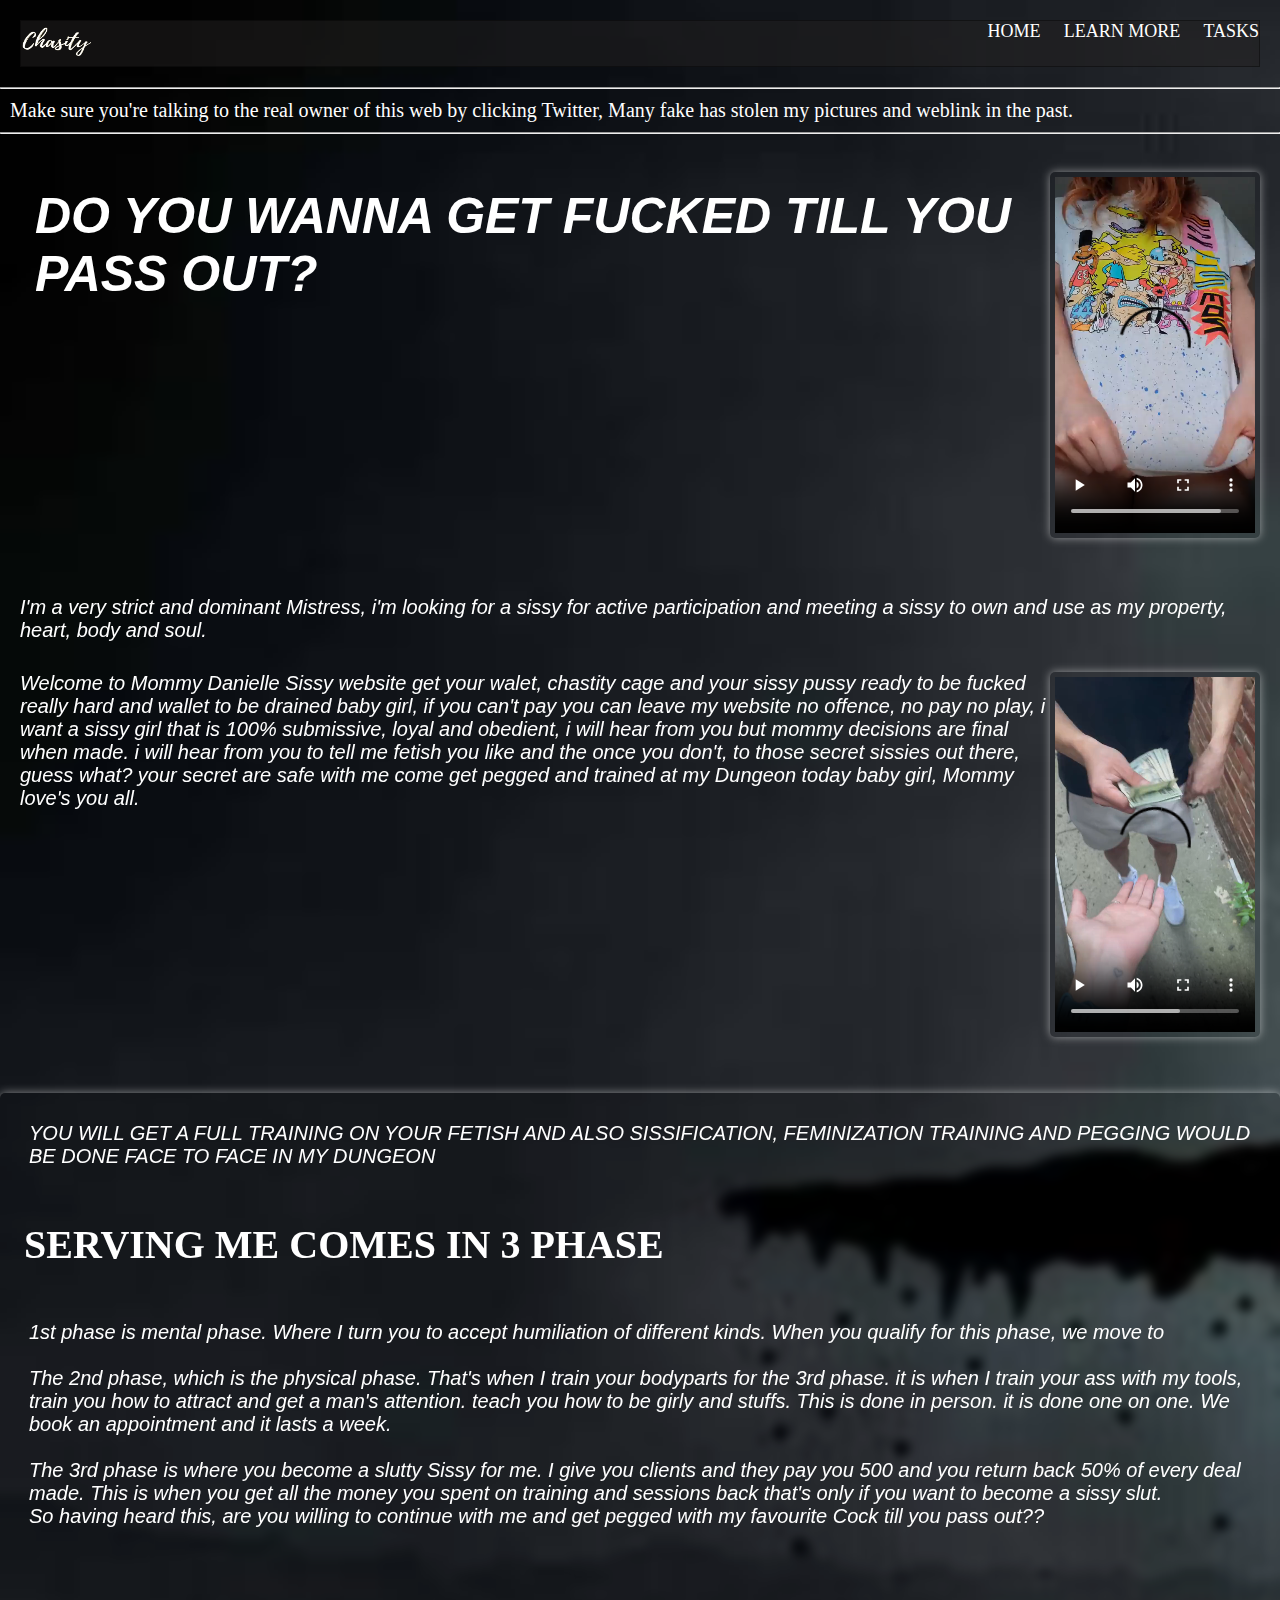
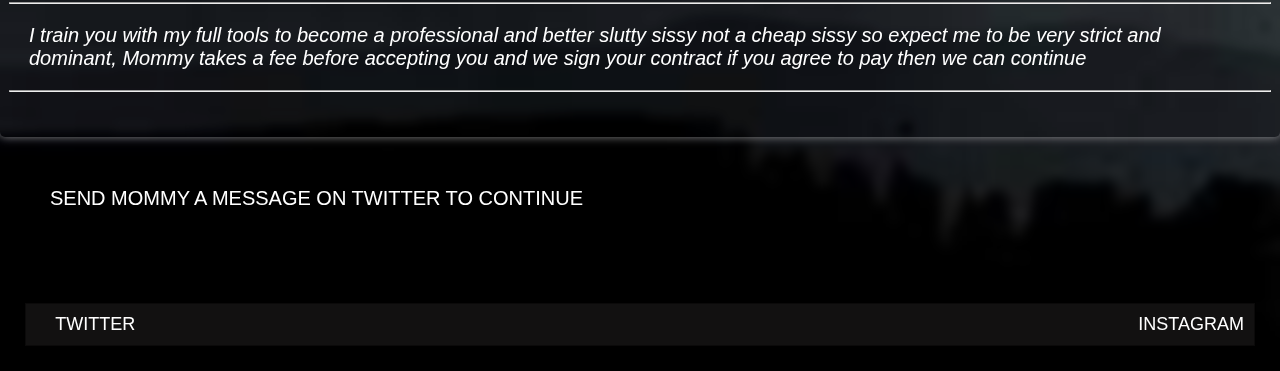
<file: more.html>
<!DOCTYPE html>
<html lang="en">

<head>
    <meta charset="UTF-8">
    <meta name="viewport" content="width=, initial-scale=1.0">
    <title>mommysonisdsissy</title>
    <link rel="stylesheet" href="stylee.css">
</head>

<body>
    <header class="header">
        <div class="brand">
            <img src="./IMG_4927.PNG" width="70px" height="40px" alt="">
         </div>
        <nav>
            <a href="index.html">HOME</a>
            <a href="more.html">LEARN MORE</a>
            <a href="moree.html">TASKS</a>
        </nav>
    </header>
<hr>
<div class="noscam">
Make sure you're talking to the real owner of this web by clicking Twitter, Many fake has stolen my pictures and weblink in the past.
</div>
<hr> <br>

     
        <div class="text">
            <em>   <h1>DO YOU WANNA GET FUCKED TILL YOU PASS OUT?</h1>
            <video src="./ssstwitter.com_1692797402277.MP4" width="200px" controls autoplay></video>
         </em>
         <br>
         <div class="text">
             <em>I'm a very strict and dominant Mistress, i'm looking for a sissy for active
                 participation and meeting a sissy to own and use as my property, heart, body
                 and soul.</em>
         
         
         <em>
            Welcome to Mommy Danielle Sissy website get your walet, chastity cage and your sissy pussy ready to be
            fucked really hard and wallet to be drained baby girl, if you can't pay you can leave my website no
            offence, no pay no play,
            i want a sissy girl that is 100% submissive, loyal and obedient, i will hear from you but mommy
            decisions are final when made.
            i will hear from you to tell me fetish you like and the once you don't, to those secret sissies out
            there, guess what? your secret
            are safe with me come get pegged and trained at my Dungeon today baby girl, Mommy love's you all.
            <video src="./paymoney.MP4" width="200px" controls autoplay></video>
        </em>
   
      <br>
      <br>
         <div class="images">
         <em>
            YOU WILL GET A FULL TRAINING ON YOUR FETISH AND ALSO SISSIFICATION, FEMINIZATION TRAINING AND
                PEGGING
                WOULD BE DONE FACE TO FACE IN MY DUNGEON
        </em>

    <br>
   <h2> <p>SERVING  ME COMES IN 3 PHASE</p></h2> 
   <br>
   
    <em>
        1st phase is mental phase. Where I turn you to accept humiliation of different
        kinds. When you qualify for this phase, we move to <br>
        <br>
        The 2nd phase, which is the physical phase. That's when I train your
        bodyparts for the 3rd phase. it is when I train your ass with my tools, train you how to attract and
        get
        a man's
        attention. teach you how to be girly and stuffs. This is done in person. it is done one on one. We
        book
        an appointment and it lasts a
        week.
        <br>
        <br>
        The 3rd phase is where you become a slutty Sissy for me. I give you clients and they pay you 500 and
        you
        return back 50% of every deal made. This is when you get all the money you spent on training and
        sessions back that's only if you want to become a sissy slut.
        <br>
        So having heard this, are you willing to continue with me and get pegged with my favourite Cock till you pass out??
    </em>
    <br>
    <br>
    <br>
    
    <hr>
   
        <em>
            I train you with my full tools to become a professional and better slutty sissy
            not a cheap sissy so expect me to be very strict and dominant, Mommy takes a
            fee before accepting you and we sign your contract if you agree to pay then we can continue
        </em>
        <hr>
<br>
<br>
</div>
</div>
       
       <div class="end">
        SEND MOMMY A MESSAGE ON TWITTER TO CONTINUE

       </div>

    
   
        
    <br>
    <footer>
        <a href="https://twitter.com/bgiornocoffee?s=21">TWITTER</a>
        <a href="https://instagram.com/goddess_d_sonia?igshid=NTc4MTIwNjQ2YQ==">INSTAGRAM</a>
    </footer>
</body>

</html>
</file>
<file: stylee.css>
* {
    margin: 0;
    padding: 0%;
}

body {
    background-image: url(./IMG_4683.JPG);
    background-repeat: no-repeat;
    min-height: 100vh;
    background-size: cover;
}

.brand {
    color: white;
    font-size: 20px;
}

header {
    margin: 20px;
    justify-content: space-between;
    display: flex;
    border: 1px solid rgba(0, 0, 0, 0.379);
    background-color: rgba(34, 33, 33, 0.522);
}
a{
    color: rgb(255, 255, 255);
    font-weight: 400;
    font-size: 18px;
    margin-left: 1.2rem;
    text-decoration: none;
}
a:hover{
        color: rgb(236, 0, 0);
}



main{
        display: flex; 
        margin: 5px;
}
.text{
    font-family: 'Franklin Gothic Medium', 'Arial Narrow', Arial, sans-serif;
    border-radius: 10px;
    backdrop-filter: blur(5px);
   
    flex: 6;
    color: white;
    background-color: rgba(0, 0, 0, rgba(0, 0, 0, 0.522));
}
em{
    font-size: 20px;
    color: rgb(255, 255, 255);
    display: flex;
    margin: 10px;
    padding: 10px;
}
h1{
    padding: 10px ;
    margin: 5px;
    font-size: 50px;
    display: flex;
}
h2{
    margin: 15px;
}

p{
    font-size: 40px;
    font-family: Cambria, Cochin, Georgia, Times, 'Times New Roman', serif;
}
.images{
    backdrop-filter: blur(5px);
    box-shadow: 0 0 10px rgba(255, 255, 255, .5);
    background-color: rgba(0, 0, 0, .1);
    flex: 1;
    border-radius: 5px;
    padding: 9px;
}
video{
    border-radius: 5px;
    padding: 5px;
    box-shadow: 0 0 10px rgba(255, 255, 255, 0.5) ;
    flex: 1;
    width: 200px;
    display: flex;
}
.end{
    margin: 50px;
    font-size: 20px;
    font-family: Impact, Haettenschweiler, 'Arial Narrow Bold', sans-serif;
}
.top{
    font-size: 30px;
    border: 3px rgba(255, 255, 255, 0.302) solid;
    color: white;
    margin: 5px;
    font-family: Cambria, Cochin, Georgia, Times, 'Times New Roman', serif;
}
footer{
    padding: 10px;
    margin: 25px;
    justify-content: space-between;
    display: flex;
    border: 1px solid rgba(0, 0, 0, 0.379);
    background-color: rgba(34, 33, 33, 0.522);
}
.noscam{
    font-size: 20px;
    color: white;
    margin: 10px;
}
</file>
